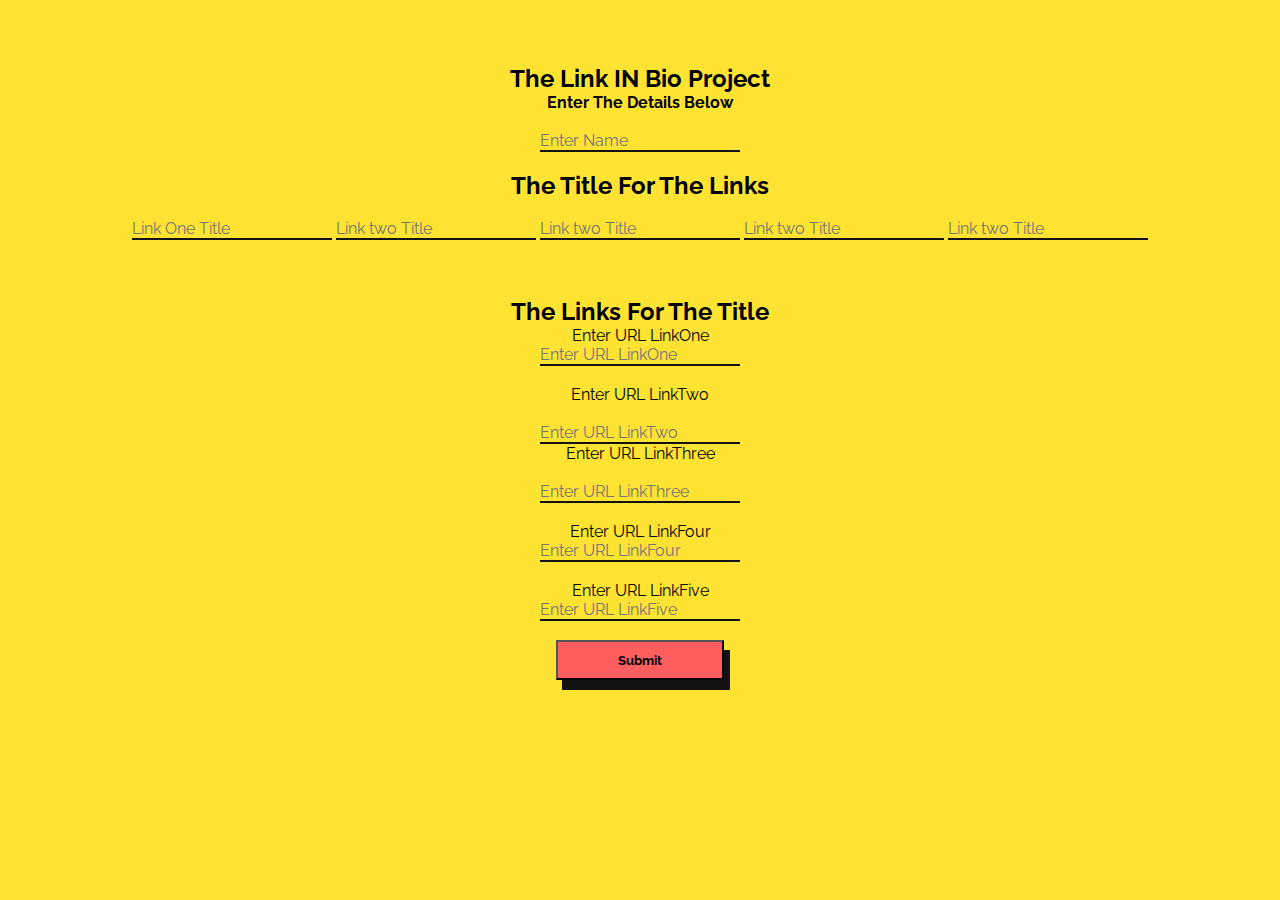
<file: index.html>
<!DOCTYPE html>
<html lang="en">

<head>
    <meta charset="UTF-8">
    <meta http-equiv="X-UA-Compatible" content="IE=edge">
    <meta name="viewport" content="width=device-width, initial-scale=1.0">
    <title>Link In Bio Log In</title>
    <link rel="stylesheet" href="TheLoginPage.css">
</head>

<body>

    <!--=======  The Link In Bio Title =========-->

    <div class="title">
        <h2>The Link IN Bio Project</h2>
        <h4>Enter The Details Below</h4>
        <br />
    </div>

    <div class="container">
        <form action="TheLinkInBioPage.html" method='GET' id="myForm">


            <!--=== To Enter The Name ==== -->
            <input type="text" name="Name" placeholder="Enter Name">
            <br />
            <br />
            <h2>The Title For The Links</h2>
            <br />
            <!--==== The Title For Link One =====-->
            <input type="text" name="LinkOne" placeholder="Link One Title">
            <!-- <input type="text" id="linkInput" placeholder="Link One Real"> -->





            <input type="text" name="LinkTwo" placeholder="Link two Title">
            <input type="text" name="LinkThree" placeholder="Link two Title">
            <input type="text" name="LinkFour" placeholder="Link two Title">
            <input type="text" name="LinkFive" placeholder="Link two Title">
            <br />
            <br />
            <br />
            <br />
            <h2>The Links For The Title</h2>

            
            <div class="linksssssssss">
                <label for="url">Enter URL LinkOne</label>
                <br> <input type="text" id="urlforLinkOne" name="urlforLinkOne" placeholder="Enter URL LinkOne">
                <br><br>
                <label for="url2">Enter URL LinkTwo </label><br>
                <br> <input type="text" id="urlforLinkTwo" name="urlforLinkTwo" placeholder="Enter URL LinkTwo"><br>


                <label for="url3">Enter URL LinkThree</label><br>
                <br> <input type="text" id="urlforLinkThree" name="urlforLinkThree" placeholder="Enter URL LinkThree">

                <br><br>
                <label for="url4">Enter URL LinkFour</label>
                <br> <input type="text" id="urlforLinkFour" name="urlforLinkFour" placeholder="Enter URL LinkFour">
                <br><br>
                <label for="url5">Enter URL LinkFive</label>
                <br> <input type="text" id="urlforLinkFive" name="urlforLinkFive" placeholder="Enter URL LinkFive">
                <br />
                <br />
                
                <button type="submit" onclick="Saveurl()" class="btn">Submit</button>
            </div>

        </form>
    </div>


    <script>
        function Saveurl() {
            var url = document.getElementById("urlforLinkOne").value;
            var url2 = document.getElementById("urlforLinkTwo").value;
            var url3 = document.getElementById("urlforLinkThree").value;
            var url4 = document.getElementById("urlforLinkFour").value;
            var url5 = document.getElementById("urlforLinkFive").value;


            var savedURLs = [url, url2, url3, url4, url5];
            localStorage.setItem("savedURLs", JSON.stringify(savedURLs));
        }
    </script>
</body>

</html>
</file>
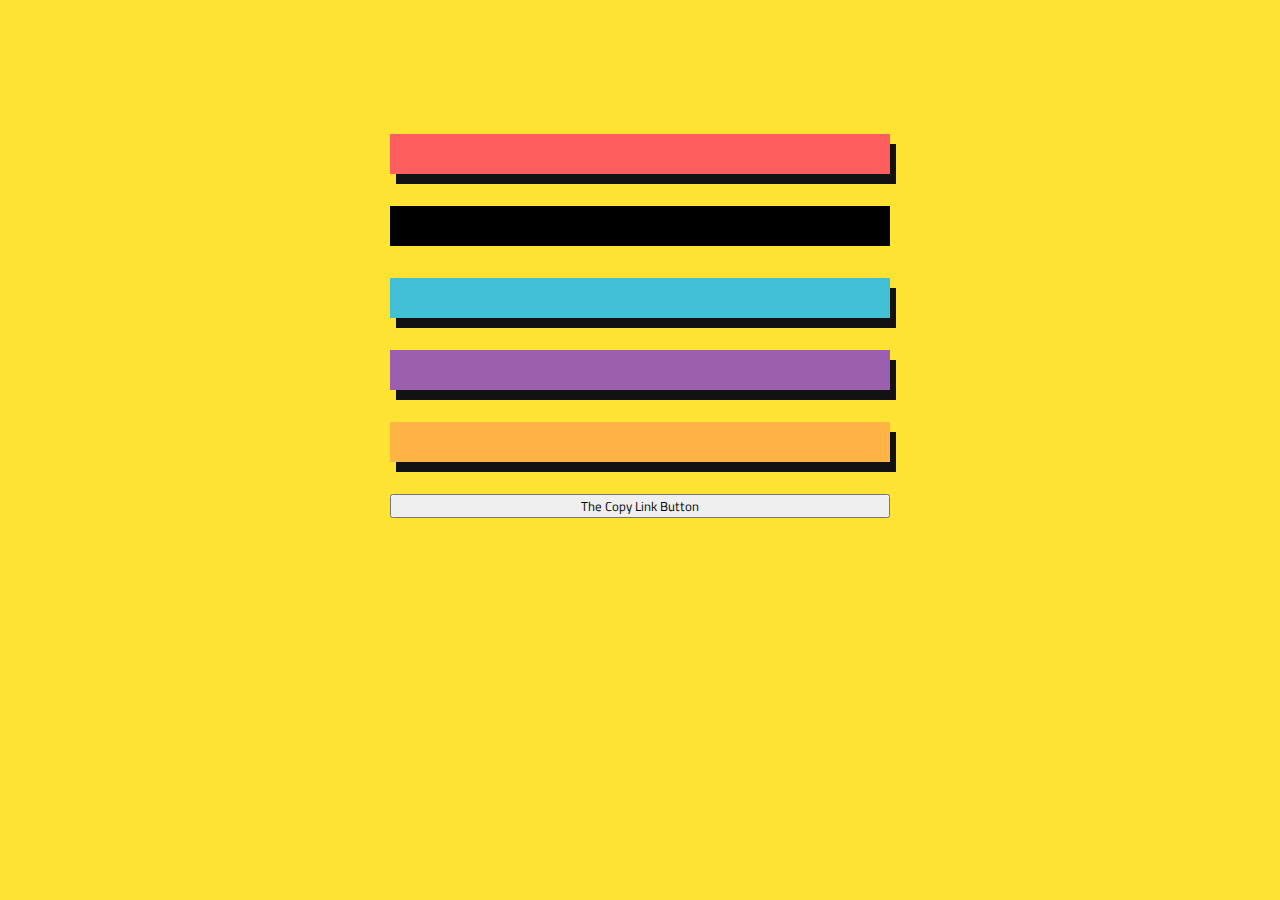
<file: TheLinkInBioPage.html>
<!DOCTYPE html>
<html lang="en">

<head>
    <meta charset="UTF-8">
    <meta http-equiv="X-UA-Compatible" content="IE=edge">
    <meta name="viewport" content="width=device-width, initial-scale=1.0">
    <title>Link In Bio</title>
    <link rel="stylesheet" href="TheLinkInBioPage.css">
</head>

<body>
    <section class="links" id="links">
        <!-- ===== Heading And Image ====== -->
        <div class="image">
            <h2 id="TheTitle"></h2>
        </div>
        <!-- ====== Links ====== -->
        <ul class="links">
            <li class="link_Mains Instagram">
                <a href="" target="_blank" id="LinkOneTitle" class="outputLink" ></a>
            </li>



            <li class="link_Mains Github">
                <a class="outputLink" href="" target="_blank" id="LinkTwoTitle"  ></a>
            </li>





            <li class="link_Mains Devto">
                <a href="" target="_blank" id="LinkThreeTitle" class="outputLink"></a>
            </li>
            <li class="link_Mains Medium">
                <a href="" target="_blank" id="LinkFourTitle" class="outputLink"></a>
            </li>
            <li class="link_Mains Blog">
                <a href="" target="_blank" id="LinkFiveTitle" class="outputLink"></a>
            </li>
        </ul>
        <button id="copy-link-button">The Copy Link Button</button>
    </section>
    </section>


    <script>
        window.addEventListener('load', () => {
            const params = (new URL(document.location)).searchParams;
            const name = params.get('Name');
            const LinkOne = params.get('LinkOne');
            const LinkTwo = params.get('LinkTwo');
            const LinkThree = params.get('LinkThree');
            const LinkFour = params.get('LinkFour');
            const LinkFive = params.get('LinkFive');

            document.getElementById('TheTitle').innerHTML = name;
            document.getElementById('LinkOneTitle').innerHTML = LinkOne;
            document.getElementById('LinkTwoTitle').innerHTML = LinkTwo;
            document.getElementById('LinkThreeTitle').innerHTML = LinkThree;
            document.getElementById('LinkFourTitle').innerHTML = LinkFour;
            document.getElementById('LinkFiveTitle').innerHTML = LinkFive;
        })




        var savedURLs = JSON.parse(localStorage.getItem("savedURLs")) || [];
        var outputLinks = document.getElementsByClassName("outputLink");

        for(var i = 0; i < outputLinks.length; i++){
            outputLinks[i].href = savedURLs[i] || "";
            outputLinks[i].innerText = savedURLs[i] || "";
        }

        // Get the reference to the copy link button
        const copyLinkButton = document.getElementById('copy-link-button');

        // Add a click event listener to the button
        copyLinkButton.addEventListener('click', () => {
            // Get the URL of the current web page
            const pageLink = window.location.href;

            // Create a temporary input element
            const tempInput = document.createElement('input');
            tempInput.value = pageLink;

            // Append the input element to the document body
            document.body.appendChild(tempInput);

            // Select the input element's contents
            tempInput.select();
            tempInput.setSelectionRange(0, 99999); // For mobile devices

            // Copy the selected text to the clipboard
            document.execCommand('copy');

            // Remove the temporary input element from the document body
            document.body.removeChild(tempInput);

            // Update the button text briefly to indicate successful copying
            copyLinkButton.textContent = 'Link Copied!';
            setTimeout(() => {
                copyLinkButton.textContent = 'Copy Link';
            }, 2000);
        });



    </script>
</body>

</html>
</file>
<file: TheLoginPage.css>
@import url('https://fonts.googleapis.com/css2?family=Raleway:wght@200&display=swap');

* {
    margin: 0;
    padding: 0;
    box-sizing: border-box;
    font-family: 'Raleway', sans-serif;

    text-decoration: none;
    flex-direction: column;
    list-style: none;
    background: #ffe332;
}

.Linkss {
    display: flex;
}

input {
    border: none;
    outline: none;
    border-bottom: 2px solid #121212;
    width: 200px;
    font-size: 1rem;
}

body {
    margin-top: 4rem;
    display: flex;
    align-items: center;
    justify-content: center;
    flex-direction: column;
    text-align: center;
}

.btn {
    padding: 10px 60px;
    cursor: pointer;
    background: #ff5e5e;
    margin-bottom: 20px;
    box-shadow: 6px 10px #121212;
    font-weight: bolder;
}
.btn:hover{
    box-shadow: 7px 30px #5e84ff;
    transition: .2s ease-in-out;
}
</file>
<file: TheLinkInBioPage.css>
@import url('https://fonts.googleapis.com/css2?family=Titillium+Web:wght@300;900&display=swap');
* {
    padding: 0;
    margin: 0;
    box-sizing: border-box;
    text-decoration: none;
    flex-direction: column;
    list-style: none;
    font-family: 'Titillium Web', sans-serif;
}

body {
    background: #ffe332;
    color: #121212;
}

.image>img {
    border-radius: 50%;
    width: 50%;
}

.image {
    display: flex;
    align-items: center;
    justify-content: center;
    flex-direction: column;
    text-align: center;
}

h2 {
    font-size: 80px;
}

.links {
    margin-top: 3.2rem;
    display: grid;
    justify-content: center;
    text-align: center;
    gap: 2rem;
}

.link_Mains {
    width: 500px;
    max-width: 40rem;
    background: #000;
    padding: 20px 30px;
    cursor: pointer;
}

.link_Mains>a {
    font-size: 2rem;
    color: #fff;
}

.Instagram {
    background: #ff5e5e;
    box-shadow: 6px 10px #121212;
}

.Instagram:hover {
    transition: .4s ease-in-out;
    box-shadow: 20px 20px #ad5f7f;
}
.Devto {
    box-shadow: 6px 10px #121212;
    background: #42c1d6;
}
.Devto:hover {
    transition: .4s ease-in-out;
    box-shadow: 20px 20px #ad9b5f;
}

.Medium {
    background: #9c5fad;
    box-shadow: 6px 10px #121212;
}

.Medium:hover {
    transition: .4s ease-in-out;
    box-shadow: 20px 20px #5fad7d;
}
.Blog {
    box-shadow: 6px 10px #121212;
    background: #ffb445;
}
.Blog:hover {
    transition: .4s ease-in-out;
    box-shadow: 20px 20px #9c5fad;
}

@media (max-width: 400px) {
    .links>li {
        width: 90%;
    }
}

@media (max-width: 500px) {
    .links>li {
        width: 80%;
    }
}

@media (max-width: 540px) {
    .links>li {
        width: 90%;
    }
}
</file>
